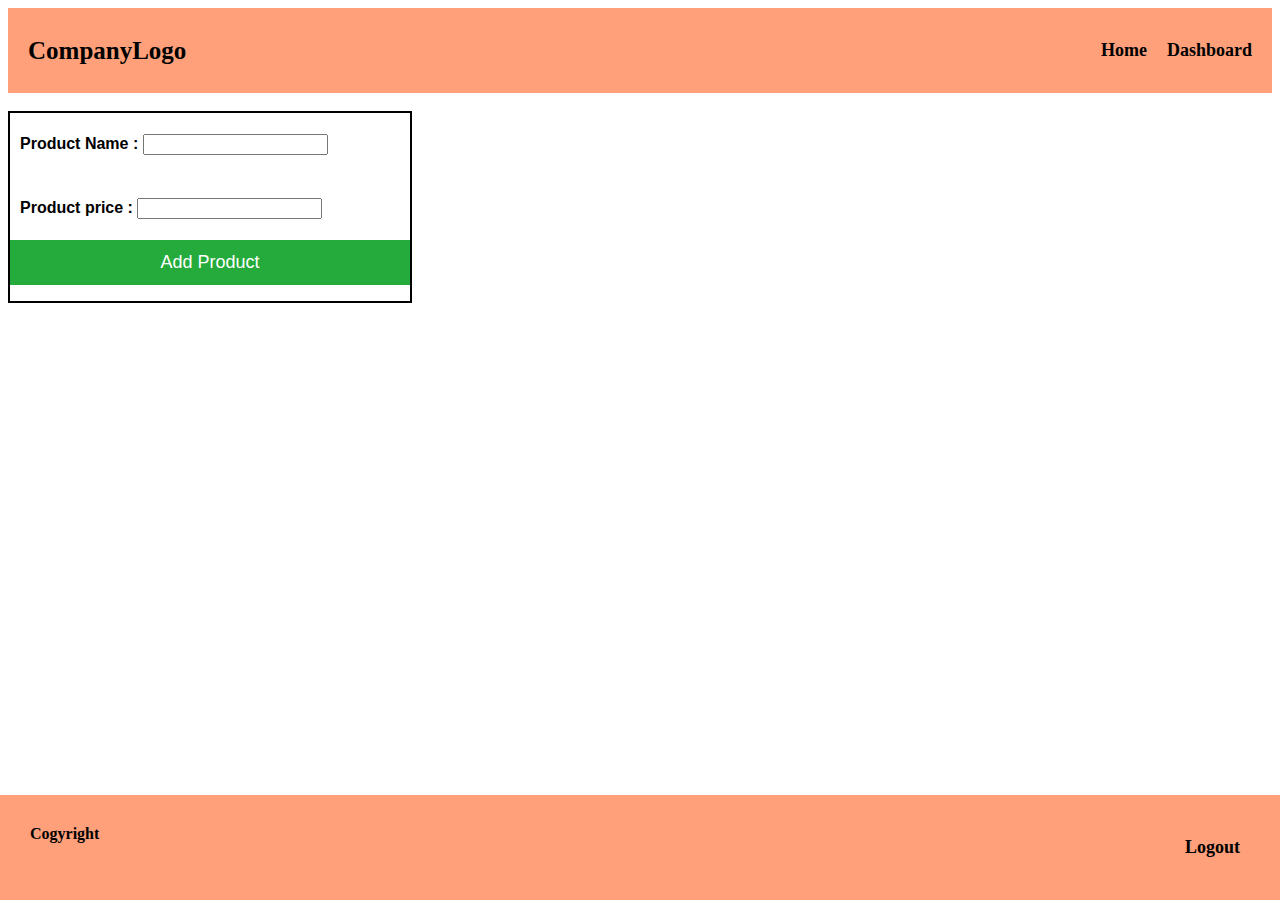
<file: addproduct.html>
<!DOCTYPE html>
<html lang="en">
<head>
    <meta charset="UTF-8">
    <meta name="viewport" content="width=device-width, initial-scale=1.0">
    <link rel="stylesheet" href="css/style.css">
    <title>Document</title>
    <style>
        h2 {
                color: coral;
                border: 1px solid blue;
	        }

     
    
    </style>
</head>
<body>
    <!-- header -->
    <div class="header">
        <a href="" class="logo">CompanyLogo</a>
        <div class="header-right">
         
            <b> <a href="user.html" class="fright">Home</a></b> 
           <b> <a href="dashboard.html" class="fright">Dashboard</a></b>
          <!-- <p class="user fright"> Hello "user"</p> -->
        </div>
      </div>

      <!-- header -->

    </br>

    <!-- card -->
<div class="container">
    
        
    <div class="card card-wid">
        <!-- <img src="./images/1.jpg" alt="html" style="width:100%"> -->

        <h4 class="fleft">Product Name : <input type="text"></h4>

        <h4 class="fleft">Product price : <input type="text"></h4>

        <!-- <h4 class="fleft">Product image: <input type="text"></h4> -->
        <p><button>Add Product</button></p>
    </div>
      
      <!-- card -->

    </div>
    

    <!-- footer -->
    <footer>
        <b style="float: left;">Cogyright</b>
        <a href="login.html" class="logout">Logout</a>
      </footer>

    <!-- footer -->

</body>
</html>
</file>
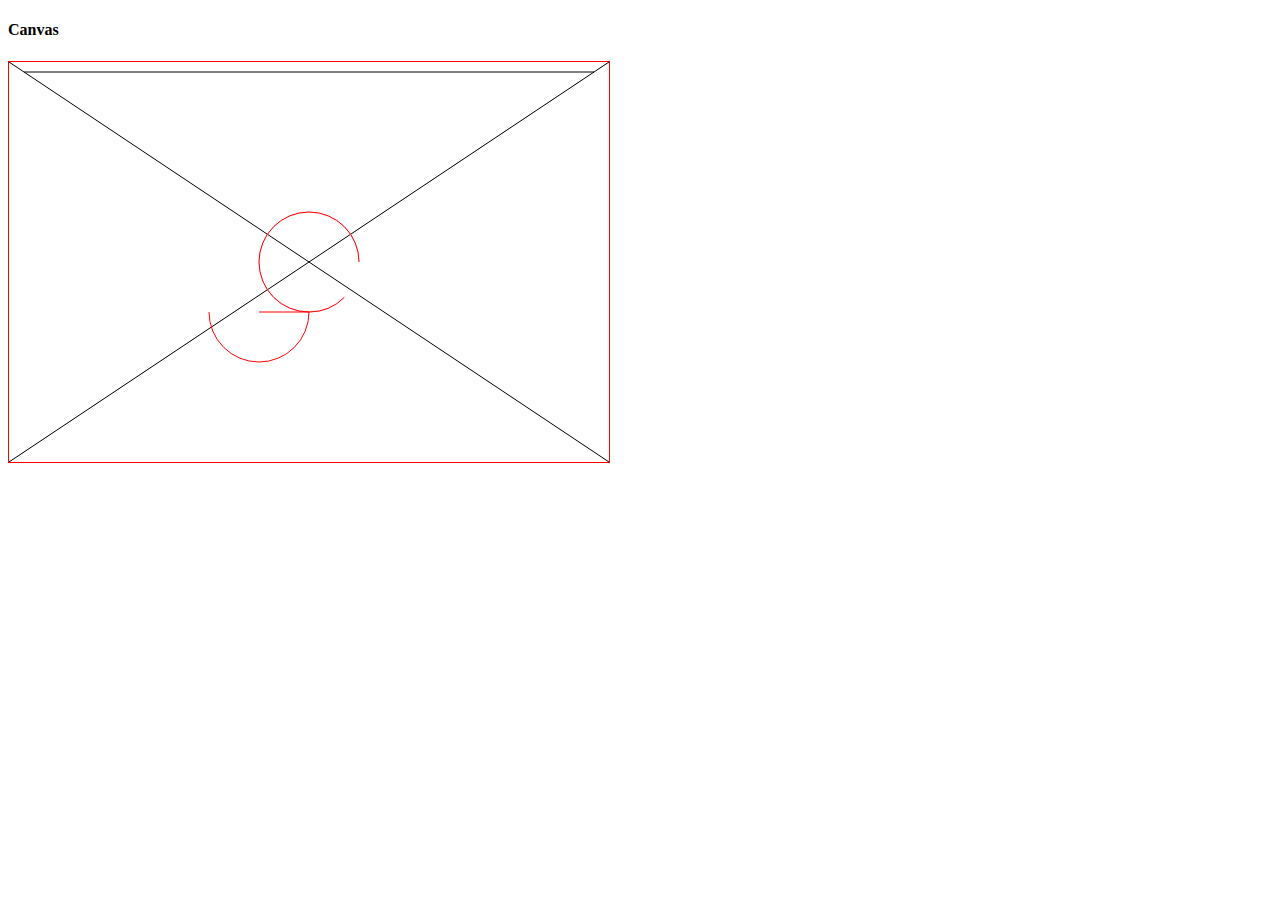
<file: canvas.html>
<!DOCTYPE html>
<html lang="en">
<head>
    <meta charset="UTF-8">
    <meta name="viewport" content="width=device-width, initial-scale=1.0">
    <title>Document</title>
</head>
<body>
    <h4>Canvas</h4>

    <canvas id="sketchpad" width=600 height=400 style="border: 1px solid red;">

    </canvas>

    <script>
        var sketchpadref = document.getElementById("sketchpad")
        //intialize the canvas or graphic mode!
        var context = sketchpadref.getContext("2d")

        //draw line
        context.moveTo(15, 10)
        context.lineTo(585, 10)

        context.moveTo(0, 0)
        context.lineTo(600, 400)

        context.moveTo(600, 0)
        context.lineTo(0, 400)
        context.stroke()

        //draw circle
        context.beginPath()
        //x, y, radius, startangle, endangle, direction (true = anticlockwise, false= clockwise)
        context.strokeStyle =  'pink'
        context.arc(300, 200, 50, 0, Math.PI/4, true)
        context.stroke()

        context.moveTo(250, 250)
        context.strokeStyle =  'red'
        context.arc(250,250, 50, 0, Math.PI, false)
        context.stroke()

        

    </script>

</body>
</html>
</file>
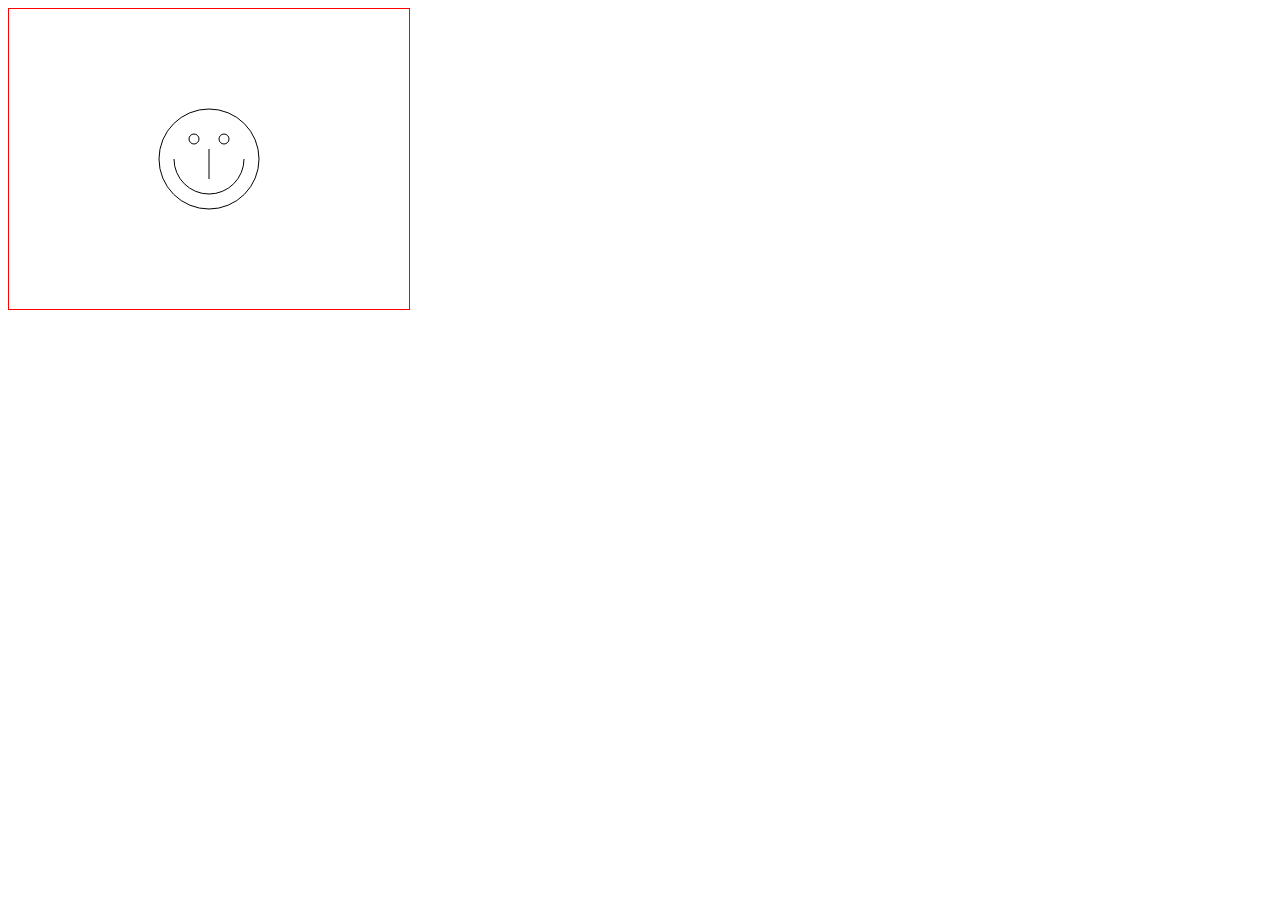
<file: canvassmiley.html>
<!DOCTYPE html>
<html lang="en">
<head>
    <meta charset="UTF-8">
    <meta name="viewport" content="width=device-width, initial-scale=1.0">
    <title>Document</title>
</head>
<body>

    <canvas id="canvas" width="400" height="300" style="border: 1px solid red;">
    </canvas>
    <script>
    var canvas = document.getElementById('canvas');
var context = canvas.getContext('2d');

context.beginPath();

context.arc(200, 150, 50, 0, Math.PI * 2, true);
context.moveTo(235, 150);
context.arc(200, 150, 35, 0, Math.PI ,false);
context.moveTo(190, 130);
context.arc(185, 130, 5, 0, Math.PI * 2, true);
context.moveTo(220, 130);
context.arc(215, 130, 5, 0, Math.PI * 2, true);
context.moveTo(200,140);
context.lineTo(200,170)
context.stroke();

</script>

  </body>
  </html>
</file>
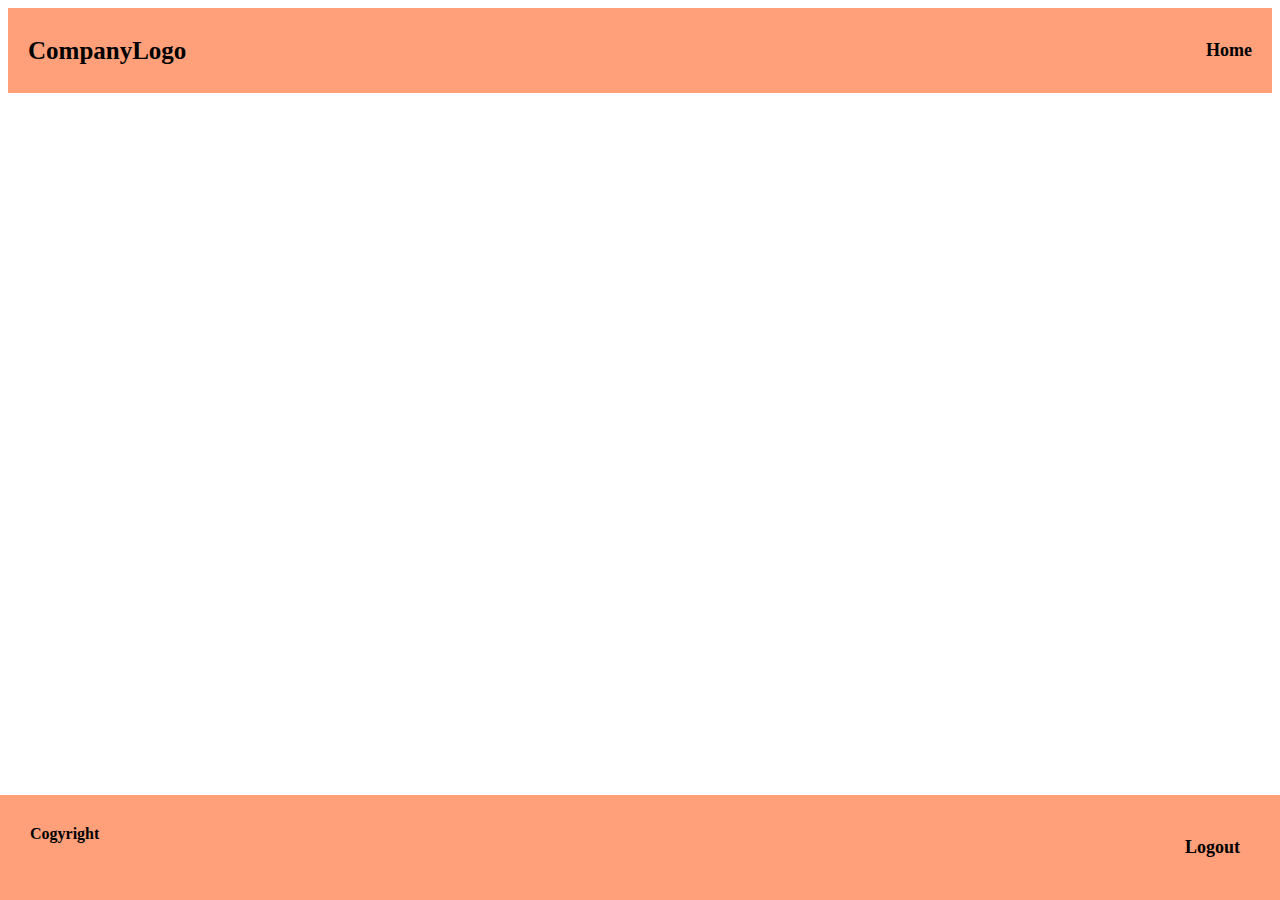
<file: dashboard.html>
<!DOCTYPE HTML>
<html>
<head>
    <meta charset="UTF-8">
    <meta name="viewport" content="width=device-width, initial-scale=1.0">
    <link rel="stylesheet" href="css/style.css">
<script>

// pie chart & graph

window.onload = function() {

var chart = new CanvasJS.Chart("chartContainer", {
	animationEnabled: true,
	title: {
		text: "People who Bought the products"
	},
	data: [{
		type: "pie",
		startAngle: 240,
		yValueFormatString: "##0.00\"%\"",
		indexLabel: "{label} {y}",
		dataPoints: [
			{y: 60, label: "Java"},
			{y: 40, label: "HTML"}
		]
	}]
});
chart.render();


var chart1 = new CanvasJS.Chart("chartContainer1", {
	theme: "light1", 
	animationEnabled: true, 	
	title:{
		text: "Number of people who bought the Products"
	},
	data: [
	{
	
		type: "column",
		dataPoints: [
			{ label: "HTML",  y: 10  },
			{ label: "Java", y: 15  }
		]
	}
	]
});
chart1.render();

}

// pie chart & graph


</script>
</head>
<body>
    <!-- header -->
    <div class="header">
        <a href="" class="logo">CompanyLogo</a>
        <div class="header-right">
         
            <b> <a href="user.html" class="fright">Home</a></b>
        </div>
      </div>

      <!-- header -->

<div id="chartContainer" style="height: 250px; width: 100%;"></div>

<div id="chartContainer1" style="height: 250px; width: 100%;"></div>
<script src="https://canvasjs.com/assets/script/canvasjs.min.js"></script>

 <!-- footer -->
 <footer>
    <b style="float: left;">Cogyright</b>
    <a href="login.html" class="logout">Logout</a>
  </footer>

<!-- footer -->
</body>
</html>
</file>
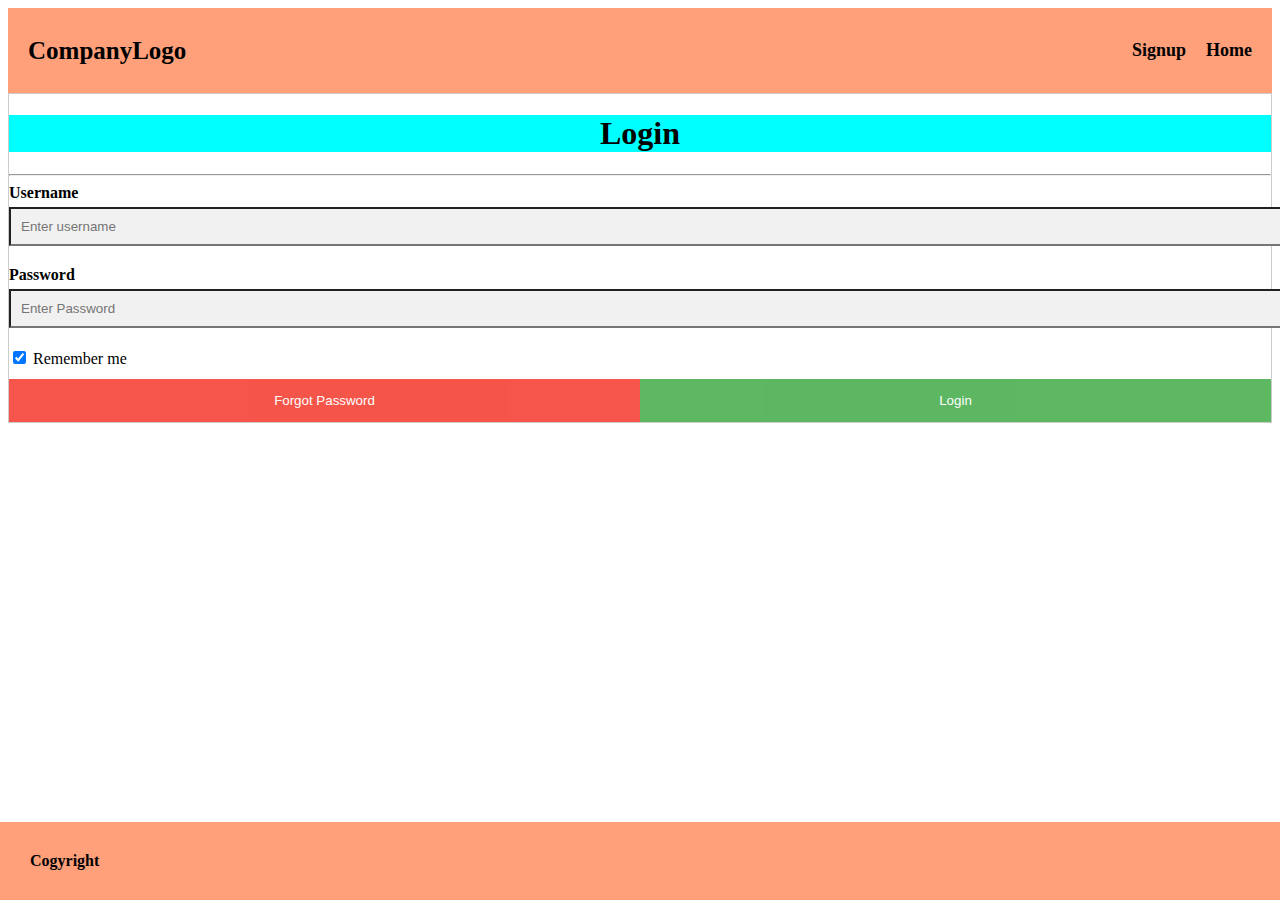
<file: login.html>
<!DOCTYPE html>
<html lang="en">
<head>
    <meta charset="UTF-8">
    <meta name="viewport" content="width=device-width, initial-scale=1.0">
    <link rel="stylesheet" href="css/style.css">
    <title>Login</title>
</head>

<body>
     <!-- header -->
     <div class="header">
      <a href="#default" class="logo">CompanyLogo</a>
      <div class="header-right">
       
        <b><a href="signup.html">Signup</a></b>
        <b><a href="index.html">Home</a></b>
        
      </div>
    </div>

    <!-- header -->

    <form  style="border:1px solid #ccc" action="user.html">
        <div class="container">
          <h1 style="text-align: center; background-color: aqua;">Login</h1>
          <hr>
      
          <label for="username"><b>Username</b></label>
          <input type="text" class="textbar" placeholder="Enter username" name="username" required>
      
          <label for="psw"><b>Password</b></label>
          <input type="password" placeholder="Enter Password" name="psw" required>
      
        </br>
          <label>
            <input type="checkbox" checked="checked" name="remember" style="margin-bottom:15px"> Remember me
          </label>
      
          <div class="fix">
            <button type="button" class="forgotbtn">Forgot Password</button>
            <button type="submit" class="loginbtn">Login</button>
          </div>
        </div>
      </form>

  <!-- footer -->
    <footer>
      <b style="float: left;">Cogyright</b>
    </footer>

  <!-- footer -->
</body>
</html>
</file>
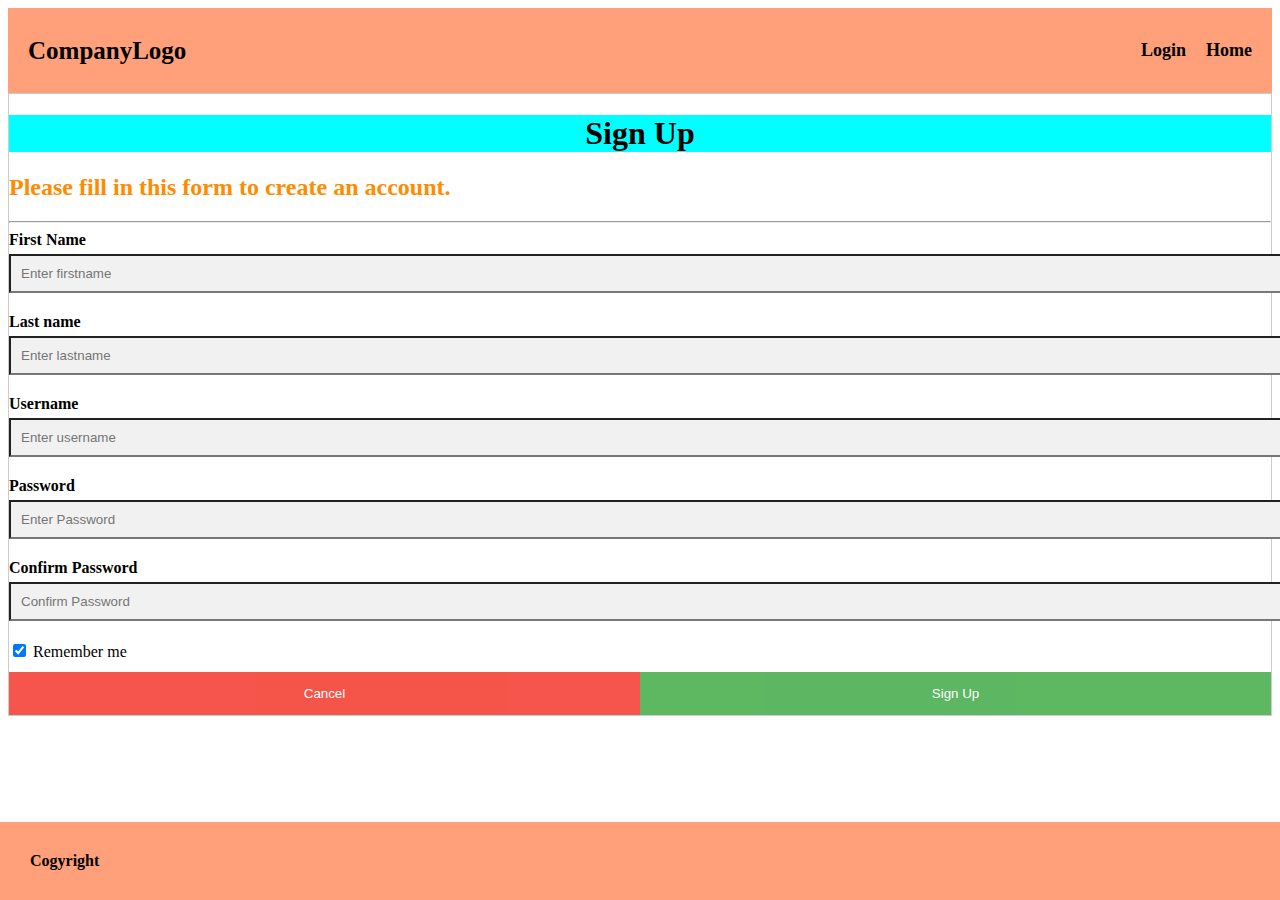
<file: signup.html>
<!DOCTYPE html>
<html lang="en">
<head>
    <meta charset="UTF-8">
    <meta name="viewport" content="width=device-width, initial-scale=1.0">
    <link rel="stylesheet" href="css/style.css">
    <title>Sign up</title>
</head>
<!-- action="action_page.php" -->
<body>
  <!-- header -->
  <div class="header">
    <a href="#default" class="logo">CompanyLogo</a>
    <div class="header-right">
     
      <b><a href="login.html">Login</a></b>
      <b><a href="index.html">Home</a></b>
      
    </div>
  </div>

  <!-- header -->

  <!-- sign up form -->

    <form  style="border:1px solid #ccc; margin-bottom: 100px;"action="login.html">
        <div class="container">
          <h1 style="text-align: center; background-color: aqua;">Sign Up</h1>
          <h2 style="color: darkorange">Please fill in this form to create an account.</h2>
          <hr>
      
          <label for="firstname"><b>First Name</b></label>
          <input type="text" class="textbar" placeholder="Enter firstname" name="firstname" required>
          
          <label for="lastname"><b>Last name</b></label>
          <input type="text" class="textbar" placeholder="Enter lastname" name="lastname" required>

          <label for="username"><b>Username</b></label>
          <input type="text" class="textbar" placeholder="Enter username" name="username" required>
      
          <label for="psw"><b>Password</b></label>
          <input type="password" placeholder="Enter Password" name="psw" required>
      
          <label for="psw-confirm"><b>Confirm Password</b></label>
          <input type="password" placeholder="Confirm Password" name="psw-repeat" required>
      
          <label>
            <input type="checkbox" checked="checked" name="remember" style="margin-bottom:15px"> Remember me
          </label>
      
          <div class="fix">
            <button type="button" class="cancelbtn">Cancel</button>
            <button type="submit" class="signupbtn">Sign Up</button>
          </div>
        </div>
      </form>
<!-- sign up form -->


  <!-- footer -->
    <footer>
      <b style="float: left;">Cogyright</b>
    </footer>

  <!-- footer -->

</body>
</html>
</file>
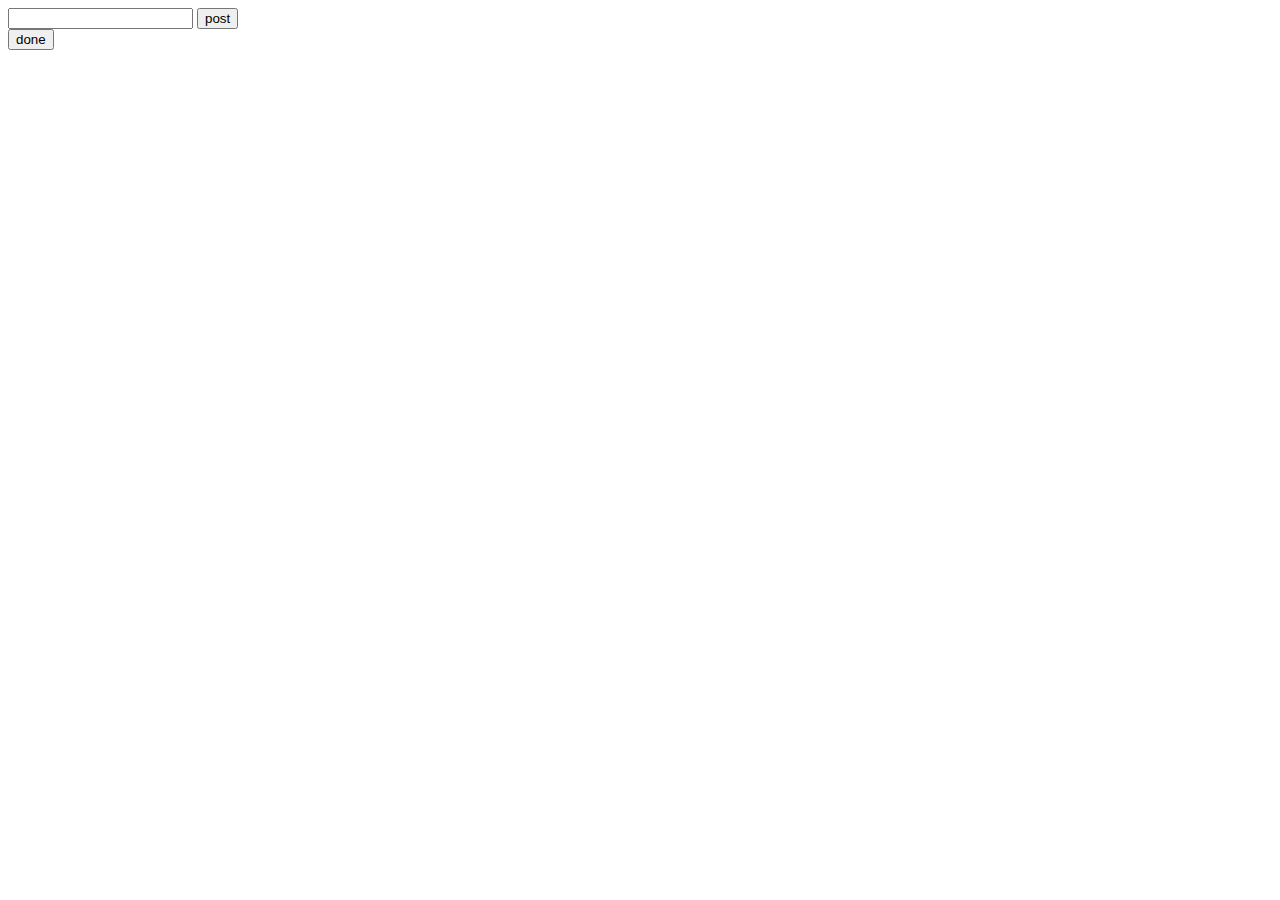
<file: todolist.html>
<!DOCTYPE html>
<html lang="en">

<head>
    <meta charset="UTF-8">
    <meta name="viewport" content="width=device-width, initial-scale=1.0">
    <title>todolist</title>
</head>

<body>
    <form>
        <input type="text" id="todo">
        <input onclick="store()" type="button" value="post">
    </form>

    <span id="get"></span>
    <input onclick="done()" type="button" value="done">
    <span id="done"></span>

    <script type="text/javascript">
       var todos = [];
       var tvalue= document.getElementById("todo");
       var dones=[];
      
        function store() {
           
            
            todos.push(tvalue.value)
            localStorage.setItem("todo", todos);
            document.getElementById("get").innerHTML = localStorage.getItem("todo");
        }
        function done() {
           
            todos.pop();
            var gvalue = localStorage.getItem("todo");

            dones.push(gvalue)
            localStorage.removeItem("todo")
            localStorage.setItem("done", dones);
            
            
            document.getElementById("get").innerHTML = localStorage.getItem("todo");
            document.getElementById("done").innerHTML = localStorage.getItem("done");
        }
    </script>
</body>

</html>
</file>
<file: css/style.css>
ul{
    list-style: none; 
    float: right;
 }    

 .menuitem{
     display: inline;
     color: blue;
     border: 1px solid pink;
     cursor: pointer;
     padding: 5px;
     margin: 5px;
     transition: all 0.4s ease-in;
 }

.menuitem:hover{
    display: inline;
    color: lightgoldenrodyellow;
    background-color: darkgoldenrod;
    border: 1px solid pink;
    border-radius: 5px;
    cursor: pointer;
    padding: 5px;
    margin: 5px;
    transition: all 0.4s ease-in;
 }


 /* ----------------------------------- */


 .textbar, input[type=password] {
  width: 100%;
  padding: 10px;
  margin-top: 5px;
  margin-bottom: 20px;
  
  display: inline-block;
  /* border: none; */
  background: #f1f1f1;
}



button {
  background-color: #4CAF50;
  color: white;
  padding-top: 14px;
  padding-bottom: 14px;
  /* margin: 8px; */
  border: none;
  width: 100%;
  opacity: 0.9;
}

button:hover {
  opacity:1;
  cursor: pointer;
}


.cancelbtn {
  /* padding: 14px 20px; */
  padding-top: 14px;
  padding-bottom: 14px;
  background-color: #f44336;
}


.cancelbtn, .signupbtn {
  float: left;
  width: 50%;
}

.forgotbtn {
  /* padding: 14px 20px; */
  padding-top: 14px;
  padding-bottom: 14px;
  background-color: #f44336;
}


.forgotbtn, .loginbtn {
  float: left;
  width: 50%;
}


.fix:after {
  content: "";
  clear: both;
  display: table;
}

/* header */

.header {
  overflow: auto;
  background-color: lightsalmon;
  padding: 20px 10px;
}

.header a {
  float: left;
  color: black;
  text-align: center;
  padding: 10px;
  text-decoration: none;
  font-size: 18px; 
  line-height: 25px;
  border-radius: 4px;
}

.header a.logo {
  font-size: 25px;
  font-weight: bold;
}

.header a:hover {
  background-color: #ddd;
  color: black;
}


.header-right {
  float: right;
}

@media screen and (max-width: 500px) {
  .header a {
    float: none;
    display: block;
    text-align: left;
  }
  
  .header-right {
    float: none;
  }
}

  /* .header */

  /* card */
  .card {
    /* box-shadow: 0 4px 8px 0 rgba(0, 0, 0, 0.2); */
    border-style:solid;
    border-width:2px;
    max-width: 250px;
    /* margin: auto; */
    text-align: center;
    font-family: arial;
    margin-bottom: 100px;
    
  }
  
  .card-wid{
    max-width: 400px;
    
  }
  /* .card-wid::after{
    content: "";
    display: table;
    clear: both;
  } */

  .fleft{
float: left;
margin-left: 10px;
  }

  .price {
    color: grey;
    font-size: 20px;
  }
  
  .card button {
    /* border: none; */
    outline: 0;
    padding: 12px;
    color: white;
    background-color: rgb(13, 163, 38);
    text-align: center;
    cursor: pointer;
    width: 100%;
    
    font-size: 18px;
  }
  
  .card button:hover {
    opacity: 0.7;
  }

  .column {
    float: left;
    width: 25%;
    padding: 20px 10px;
  }

  .row:after {
    content: "";
    display: table;
    clear: both;
  }

  @media screen and (max-width: 500px) {
    .column {
      width: 100%;
      display: inline-block;
      margin-bottom: 20px;
    }

    .card-wid{
      width: 100%;
      display: inline-block;
      margin-bottom: 20px; 
    }
  }
  /* .card */

  /* footer */
  footer {
    text-align: center;
    overflow: auto;
    padding: 30px;
    
    width: 100%;
    height: auto;
    
    background-color: lightsalmon;
    color: black;
    position: fixed;
    left: 0;
    bottom: 0;
    
  }

  /* footer */

/* search */
.searchbar {
  width: 130px;
  box-sizing: border-box;
  border: 2px solid #ccc;
  border-radius: 4px;
  font-size: 16px;
  background-image: url('searchicon.png');
  padding: 10px 20px 10px 40px;
  transition: width 0.5s ease-in-out;
}


.searchbar:focus {
  width: 100%;
}

/* search */

.user{
  font-size: large;
  font-weight: bold;
  vertical-align: bottom;
}

.fright{
  float: right;
}


.logout{
  float:right;
  
  margin-right: 60px;
  color: black;
  text-align: center;
  padding: 10px;
  text-decoration: none;
  font-size: 18px;
  font-weight: bold; 
  line-height: 25px;
  border-radius: 4px;
}

.logout:hover{
  background-color: #ddd;
  color: black;
}
</file>
